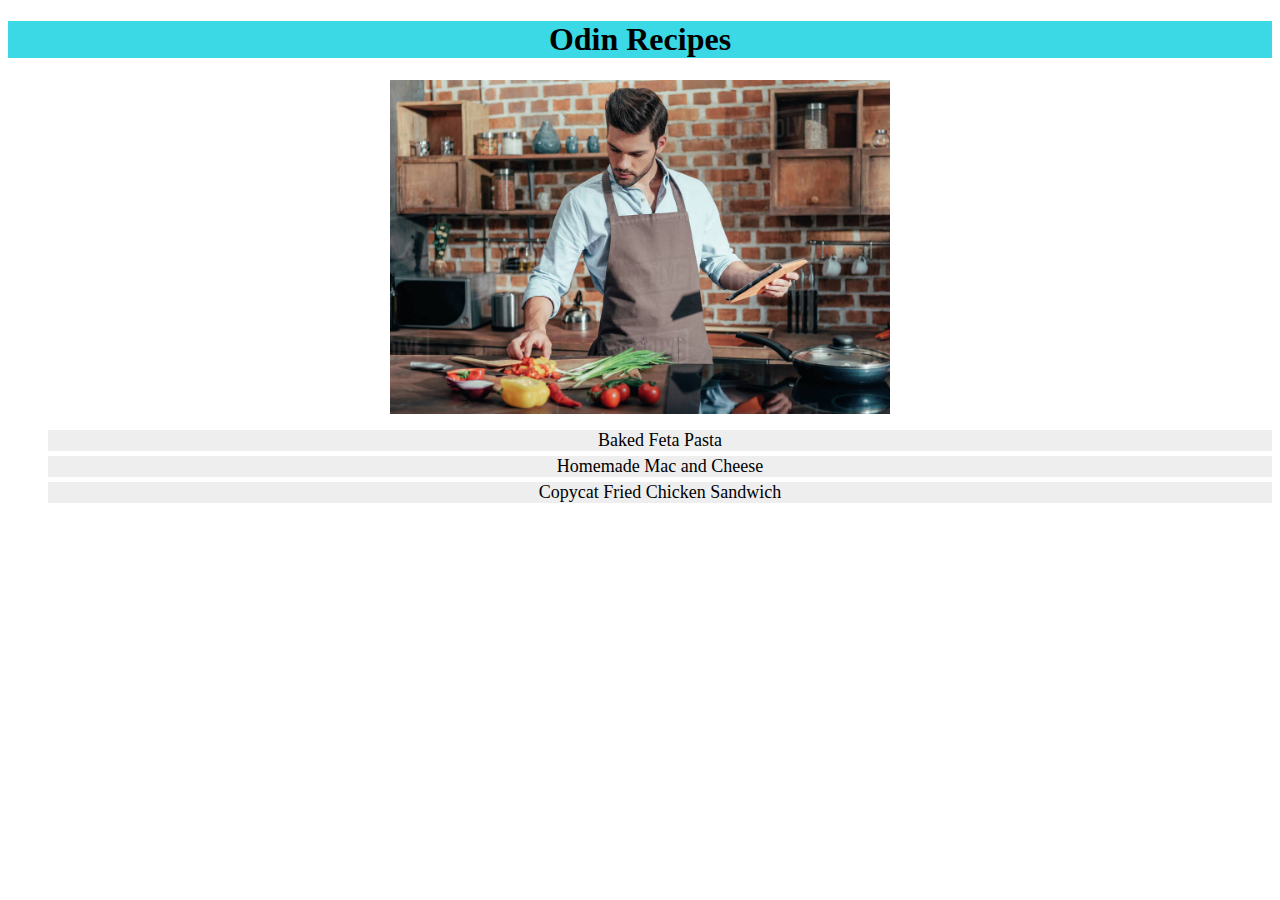
<file: index.html>
<!DOCTYPE html>
<html lang="en">
<head>
    <meta charset="UTF-8">
    <meta http-equiv="X-UA-Compatible" content="IE=edge">
    <meta name="viewport" content="width=device-width, initial-scale=1.0">
    <title>Recipes</title>
    <link rel="stylesheet" href="style.css">
</head>
<body>
    <h1 id="main-header">Odin Recipes</h1>
    <img id="man-cooking" src="./images/guycooking.jpeg" alt="Man Cooking">
    <ul id="recipe-links">
        <li><a class="recipe" href="./recipes/bakedfetapasta.html">Baked Feta Pasta</a></li>
        <li><a class="recipe"  href="./recipes/macandcheese.html">Homemade Mac and Cheese</a></li>
        <li><a class="recipe"  href="./recipes/friedchickensandwich.html">Copycat Fried Chicken Sandwich</a></li>
    </ul>
</body>
</html>
</file>
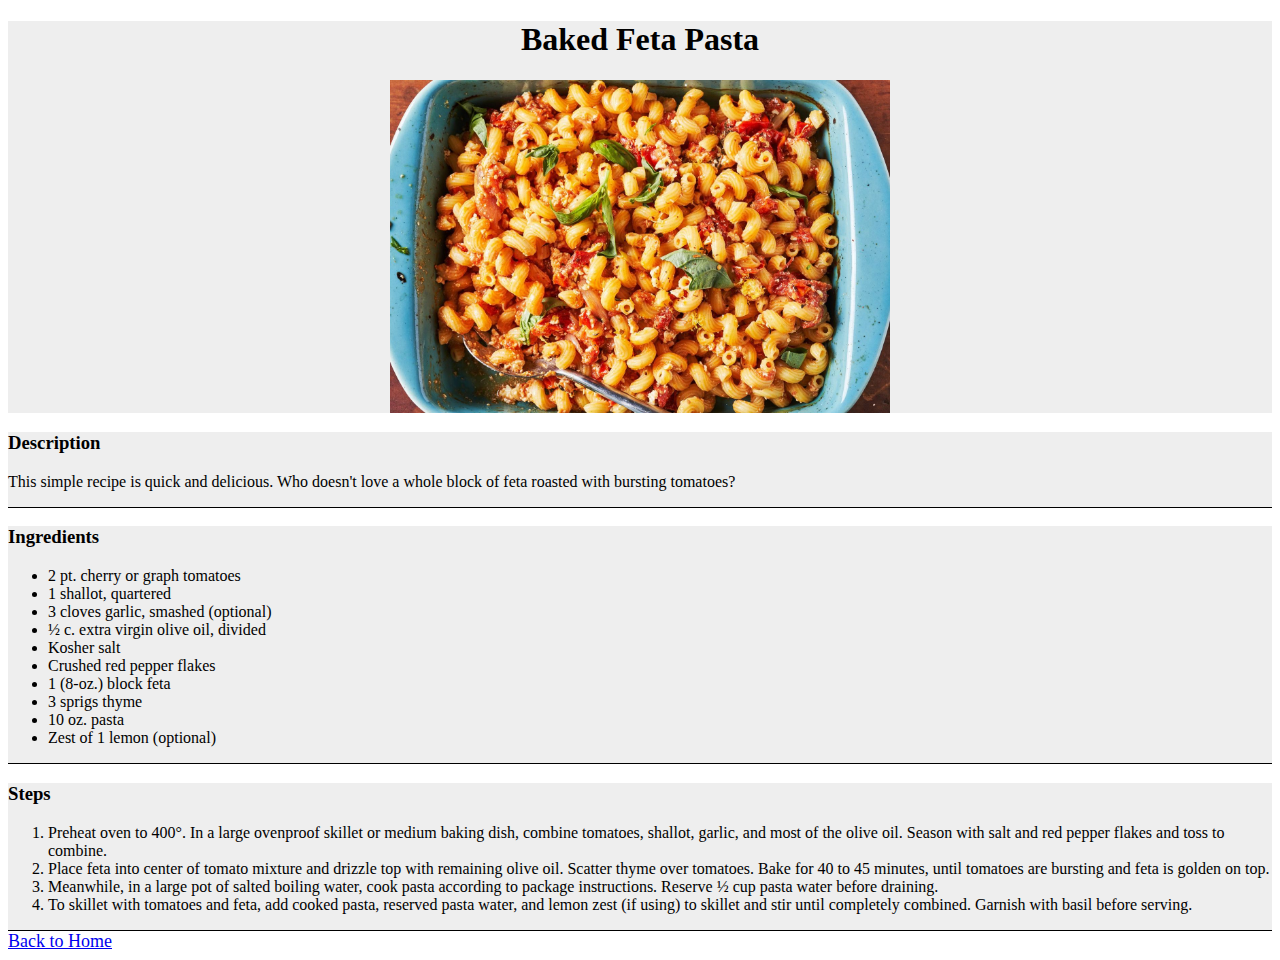
<file: recipes/bakedfetapasta.html>
<!DOCTYPE html>
<html lang="en">
<head>
    <meta charset="UTF-8">
    <meta http-equiv="X-UA-Compatible" content="IE=edge">
    <meta name="viewport" content="width=device-width, initial-scale=1.0">
    <title>Recipes | Baked Feta Pasta</title>
    <link rel="stylesheet" href="../style.css">
</head>
<body>
    <div class="recipe-header">
        <h1>Baked Feta Pasta</h1>
        <img src="../images/bakedfetapasta.jpg" alt="Baked Feta Pasta">
    </div>
    <div class="description">
        <h3>Description</h3>
        <p>This simple recipe is quick and delicious. Who doesn't love a whole block of feta roasted with bursting tomatoes?</p>
    </div>
    <div class="ingredients">
        <h3>Ingredients</h3>
        <ul>
            <li>2 pt. cherry or graph tomatoes</li>
            <li>1 shallot, quartered</li>
            <li>3 cloves garlic, smashed (optional)</li>
            <li>&frac12; c. extra virgin olive oil, divided</li>
            <li>Kosher salt</li>
            <li>Crushed red pepper flakes</li>
            <li>1 (8-oz.) block feta</li>
            <li>3 sprigs thyme</li>
            <li>10 oz. pasta</li>
            <li>Zest of 1 lemon (optional)</li>
        </ul>
    </div>
    <div class="steps">
        <h3>Steps</h3>
        <ol>
            <li>Preheat oven to 400&deg;. In a large ovenproof skillet or medium baking dish, combine tomatoes, shallot, garlic, and most of the olive oil. Season with salt and red pepper flakes and toss to combine.</li>
            <li>Place feta into center of tomato mixture and drizzle top with remaining olive oil. Scatter thyme over tomatoes. Bake for 40 to 45 minutes, until tomatoes are bursting and feta is golden on top.</li>
            <li>Meanwhile, in a large pot of salted boiling water, cook pasta according to package instructions. Reserve &frac12; cup pasta water before draining.</li>
            <li>To skillet with tomatoes and feta, add cooked pasta, reserved pasta water, and lemon zest (if using) to skillet and stir until completely combined. Garnish with basil before serving.</li>
        </ol>
    </div>
    <a class="home-link" href="../index.html">Back to Home</a>
</body>
</html>
</file>
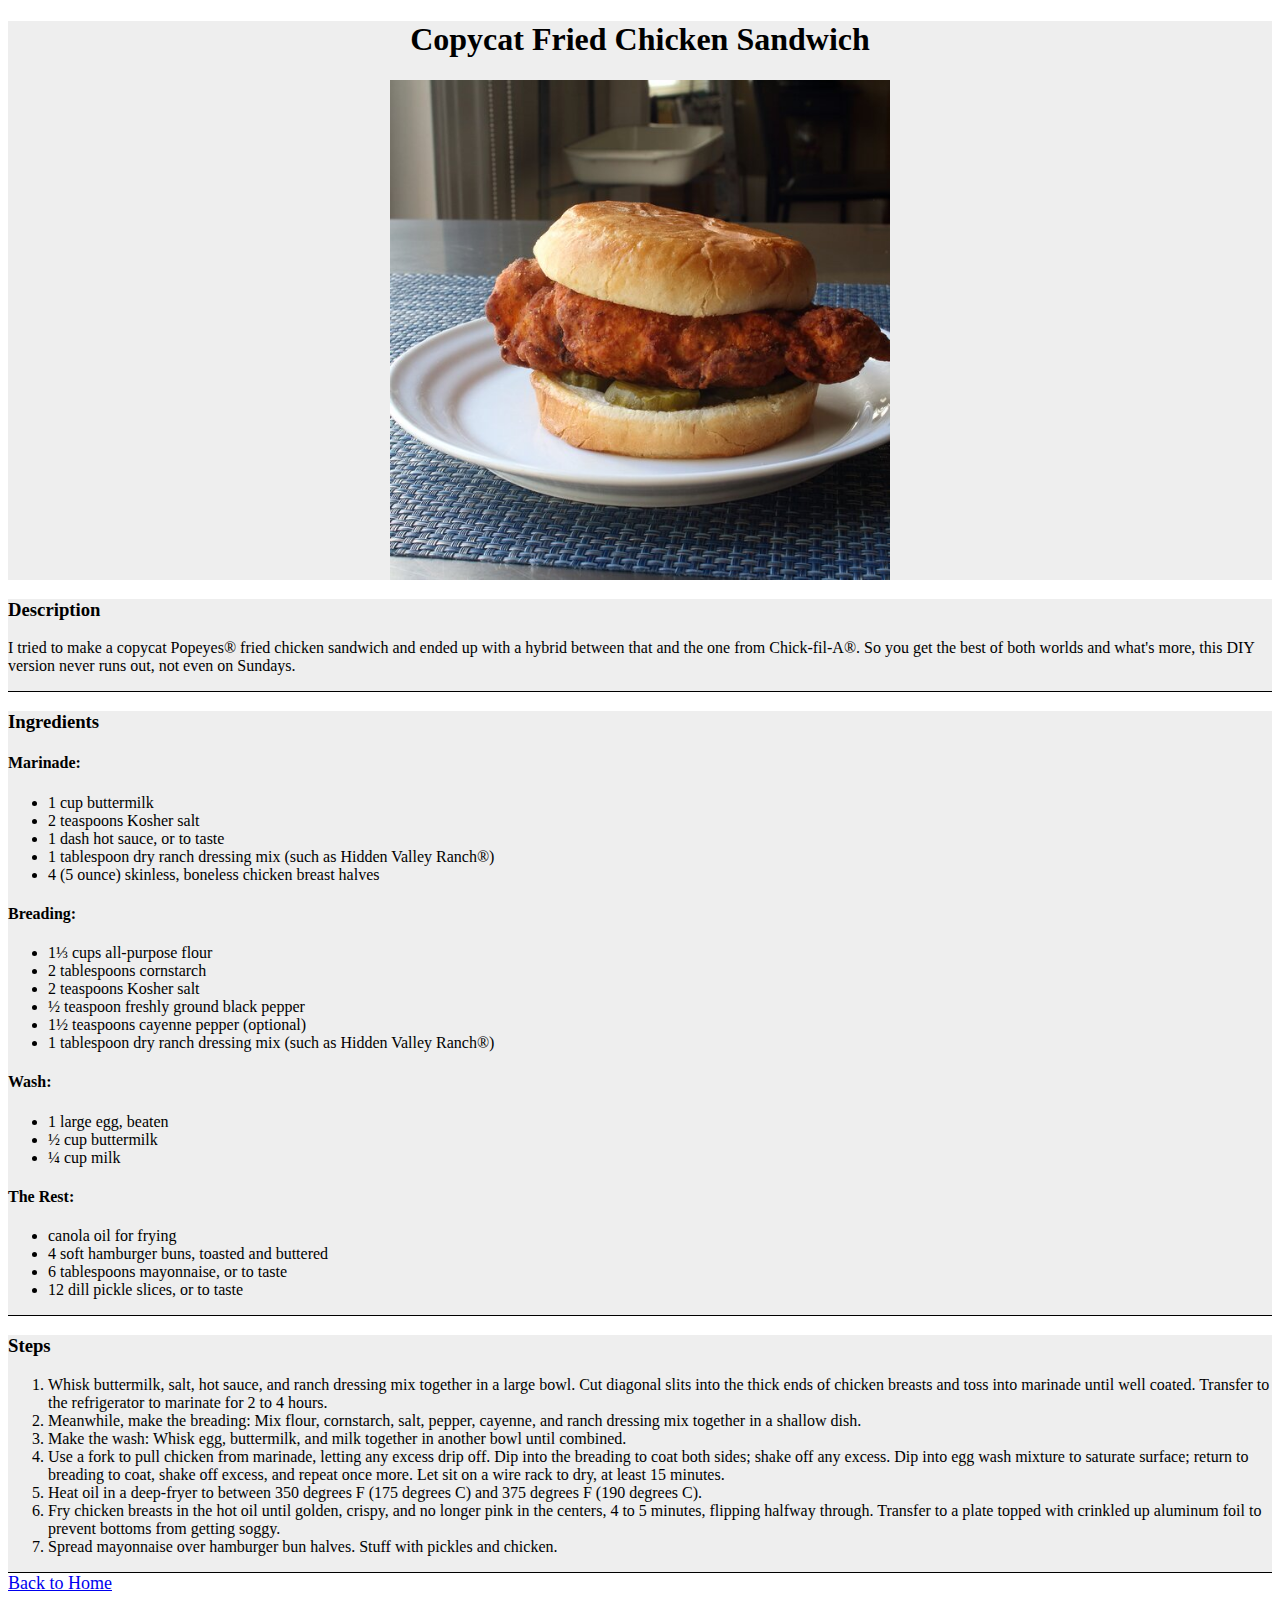
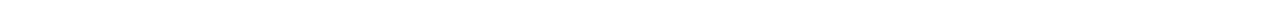
<file: recipes/friedchickensandwich.html>
<!DOCTYPE html>
<html lang="en">
<head>
    <meta charset="UTF-8">
    <meta http-equiv="X-UA-Compatible" content="IE=edge">
    <meta name="viewport" content="width=device-width, initial-scale=1.0">
    <title>Recipes | Copycat Fried Chicken Sandwich</title>
    <link rel="stylesheet" href="../style.css">
</head>
<body>
    <div class="recipe-header">
        <h1>Copycat Fried Chicken Sandwich</h1>
        <img src="../images/friedchickensandwich.jpeg" alt="Copycat Fried Chicken Sandwich">
    </div>
    <div class="description">
        <h3>Description</h3>
        <p>I tried to make a copycat Popeyes&reg; fried chicken sandwich and ended up with a hybrid between that and the one from Chick-fil-A&reg;. So you get the best of both worlds and what's more, this DIY version never runs out, not even on Sundays.</p>
    </div>
    <div class="ingredients">
        <h3>Ingredients</h3>
        <h4>Marinade:</h4>
        <ul>
            <li>1 cup buttermilk</li>
            <li>2 teaspoons Kosher salt</li>
            <li>1 dash hot sauce, or to taste</li>
            <li>1 tablespoon dry ranch dressing mix (such as Hidden Valley Ranch&reg;)</li>
            <li>4 (5 ounce) skinless, boneless chicken breast halves</li>
        </ul>
        <h4>Breading:</h4>
        <ul>
            <li>1&frac13; cups all-purpose flour</li>
            <li>2 tablespoons cornstarch</li>
            <li>2 teaspoons Kosher salt</li>
            <li>&frac12; teaspoon freshly ground black pepper</li>
            <li>1&frac12; teaspoons cayenne pepper (optional)</li>
            <li>1 tablespoon dry ranch dressing mix (such as Hidden Valley Ranch&reg;)</li>
        </ul>
        <h4>Wash:</h4>
        <ul>
            <li>1 large egg, beaten</li>
            <li>&frac12; cup buttermilk</li>
            <li>&frac14; cup milk</li>
        </ul>
        <h4>The Rest:</h4>
        <ul>
            <li>canola oil for frying</li>
            <li>4 soft hamburger buns, toasted and buttered</li>
            <li>6 tablespoons mayonnaise, or to taste</li>
            <li>12 dill pickle slices, or to taste</li>
        </ul>
    </div>
    <div class="steps">
        <h3>Steps</h3>
        <ol>
            <li>Whisk buttermilk, salt, hot sauce, and ranch dressing mix together in a large bowl. Cut diagonal slits into the thick ends of chicken breasts and toss into marinade until well coated. Transfer to the refrigerator to marinate for 2 to 4 hours.</li>
            <li>Meanwhile, make the breading: Mix flour, cornstarch, salt, pepper, cayenne, and ranch dressing mix together in a shallow dish.</li>
            <li>Make the wash: Whisk egg, buttermilk, and milk together in another bowl until combined.</li>
            <li>Use a fork to pull chicken from marinade, letting any excess drip off. Dip into the breading to coat both sides; shake off any excess. Dip into egg wash mixture to saturate surface; return to breading to coat, shake off excess, and repeat once more. Let sit on a wire rack to dry, at least 15 minutes.</li>
            <li>Heat oil in a deep-fryer to between 350 degrees F (175 degrees C) and 375 degrees F (190 degrees C).</li>
            <li>Fry chicken breasts in the hot oil until golden, crispy, and no longer pink in the centers, 4 to 5 minutes, flipping halfway through. Transfer to a plate topped with crinkled up aluminum foil to prevent bottoms from getting soggy.</li>
            <li>Spread mayonnaise over hamburger bun halves. Stuff with pickles and chicken.</li>
        </ol>
    </div>
    <a class="home-link"  href="../index.html">Back to Home</a>
</body>
</html>
</file>
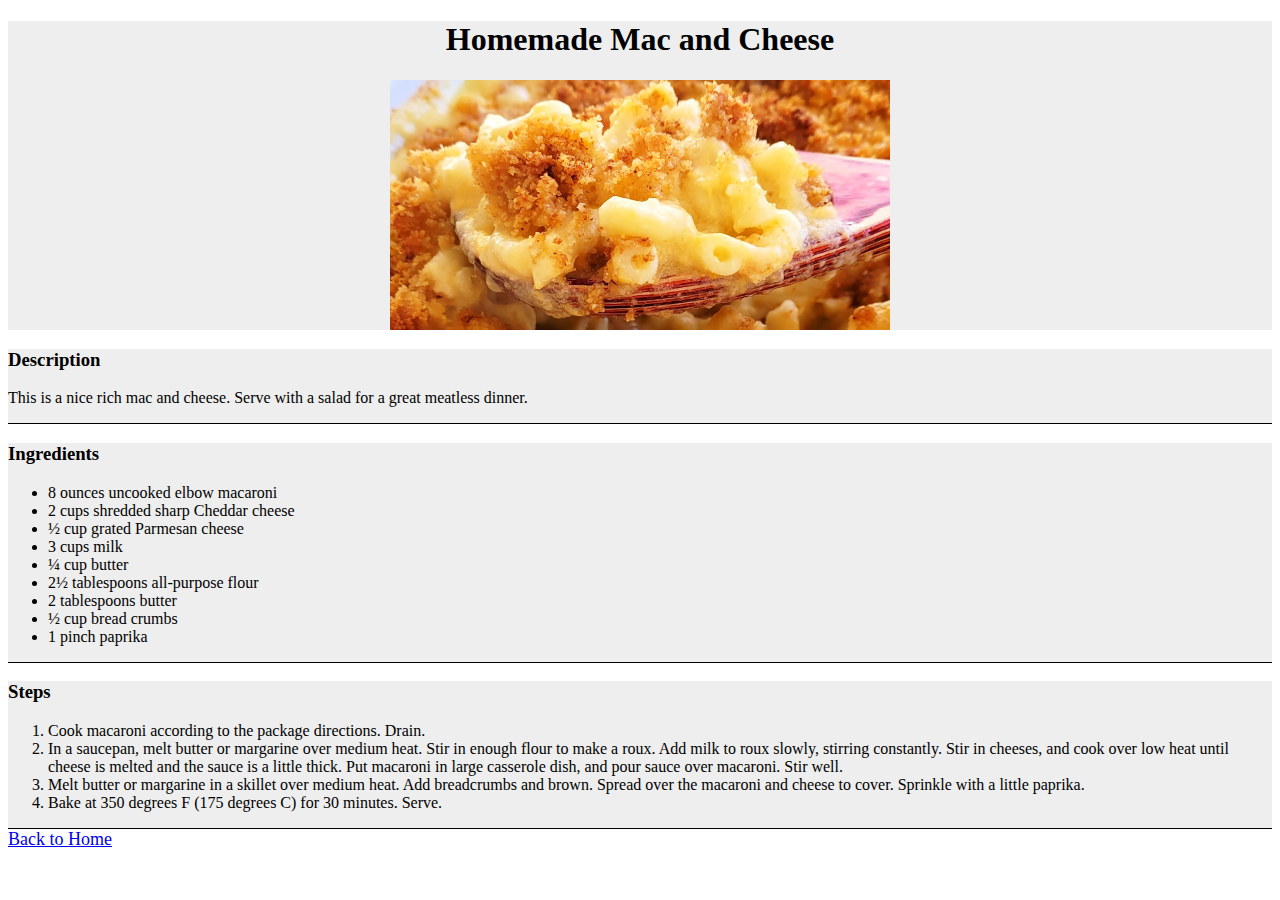
<file: recipes/macandcheese.html>
<!DOCTYPE html>
<html lang="en">
<head>
    <meta charset="UTF-8">
    <meta http-equiv="X-UA-Compatible" content="IE=edge">
    <meta name="viewport" content="width=device-width, initial-scale=1.0">
    <title>Recipes | Homemade Mac and Cheese</title>
    <link rel="stylesheet" href="../style.css">
</head>
<body>
    <div class="recipe-header">
        <h1>Homemade Mac and Cheese</h1>
        <img src="../images/macandcheese.jpeg" alt="Homemade Mac and Cheese">
    </div>
    <div class="description">
        <h3>Description</h3>
        <p>This is a nice rich mac and cheese. Serve with a salad for a great meatless dinner. </p>
    </div>
    <div class="ingredients">
        <h3>Ingredients</h3>
        <ul>
            <li>8 ounces uncooked elbow macaroni</li>
            <li>2 cups shredded sharp Cheddar cheese</li>
            <li>&frac12; cup grated Parmesan cheese</li>
            <li>3 cups milk</li>
            <li>&frac14; cup butter</li>
            <li>2&frac12; tablespoons all-purpose flour</li>
            <li>2 tablespoons butter</li>
            <li>&frac12; cup bread crumbs</li>
            <li>1 pinch paprika</li>
        </ul>
    </div>
    <div class="steps">
        <h3>Steps</h3>
        <ol>
            <li>Cook macaroni according to the package directions. Drain.</li>
            <li>In a saucepan, melt butter or margarine over medium heat. Stir in enough flour to make a roux. Add milk to roux slowly, stirring constantly. Stir in cheeses, and cook over low heat until cheese is melted and the sauce is a little thick. Put macaroni in large casserole dish, and pour sauce over macaroni. Stir well.</li>
            <li>Melt butter or margarine in a skillet over medium heat. Add breadcrumbs and brown. Spread over the macaroni and cheese to cover. Sprinkle with a little paprika.</li>
            <li>Bake at 350 degrees F (175 degrees C) for 30 minutes. Serve.</li>
        </ol>
    </div>
    <a class="home-link"  href="../index.html">Back to Home</a>
</body>
</html>
</file>
<file: style.css>
/* Home Page */
#main-header {
    text-align: center;
    background-color: #3ad9e5;
}

#man-cooking {
    display: block;
    width: 500px;
    height: auto;
    margin: auto;
}

#recipe-links li {
    text-decoration: none;
    list-style: none;
    font-size: 18px;
    margin-top: 5px;
    text-align: center;
    background-color: #eeeeee;
}

.recipe:visited, .recipe:link, .recipe:hover, .recipe:active {
    color: black;
    text-decoration: none;
}

/* Recipe Pages */
.recipe-header {
    background-color: #eeeeee;
    margin: auto;
    text-align: center;
}

.recipe-header img {
    display: block;
    margin: auto;
    width: 500px;
    height: auto;
}

.description, .ingredients, .steps {
    background: #eeeeee;
    border-bottom: black solid 1px;
}

.home-link {
    font-size: 18px;
}
</file>
